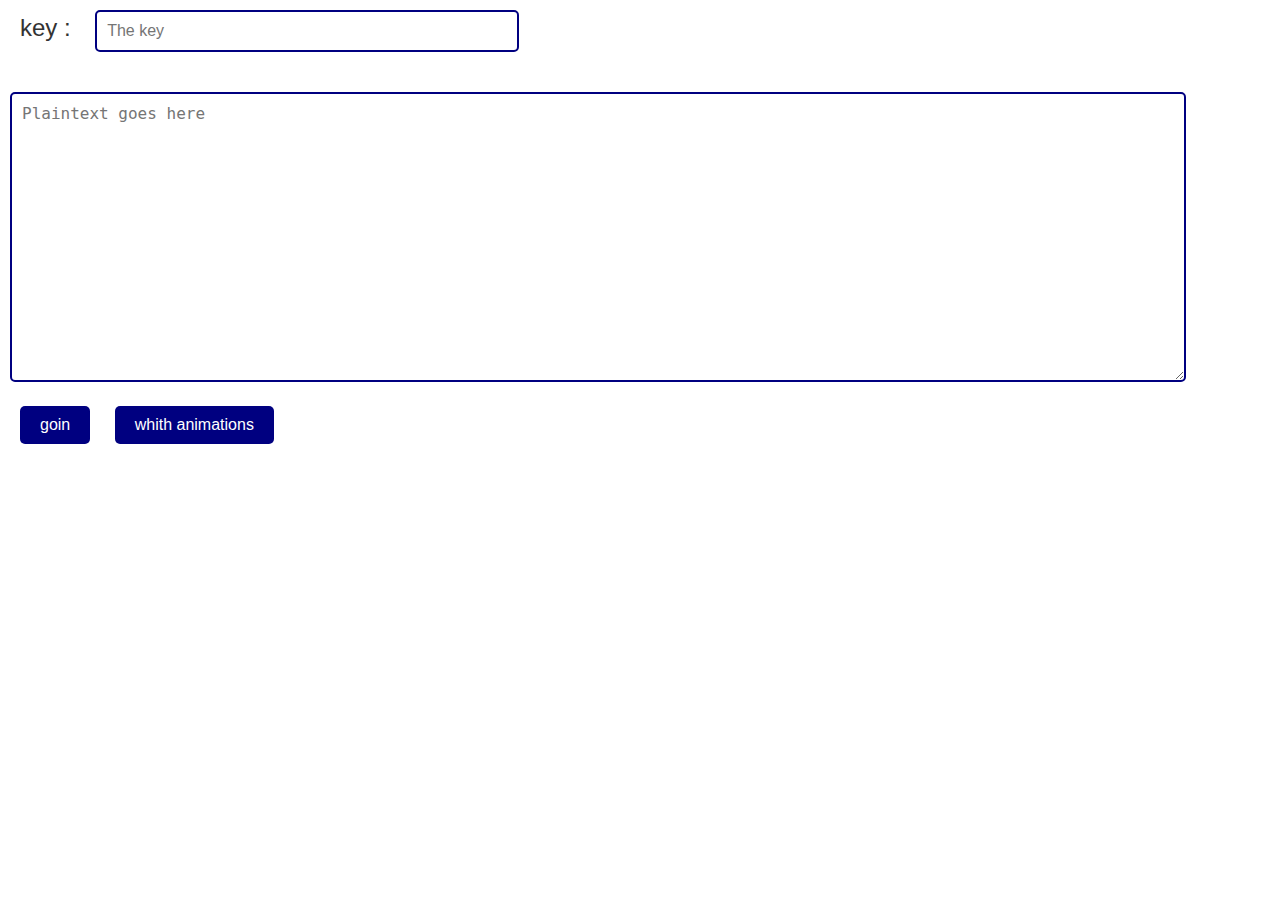
<file: index.html>
<!DOCTYPE html>
<html lang="en">
<head>
  <meta charset="UTF-8">
  <meta http-equiv="X-UA-Compatible" content="IE=edge">
  <meta name="viewport" content="width=device-width, initial-scale=1.0">
  <link rel="stylesheet" href="index.css">
  <title>encreption</title>
</head>
<script>

function goto() {
    let keyyy = document.getElementById('keys').value;
    let plaintext = document.getElementById('plaintext').value;
      localStorage.setItem('keyys',keyyy);
      localStorage.setItem('plaintext',plaintext);
  
    location.href = "page2.html";
  }
  function animations() {
    let keyyy = document.getElementById('keys').value;
    let plaintext = document.getElementById('plaintext').value;
      localStorage.setItem('keyys',keyyy);
      localStorage.setItem('plaintext',plaintext);
  
    location.href = "animation/page2.html";
  }
</script>
<body>
  <label for="">key :</label>
  <input  type="text" placeholder="The key" required id="keys">
  <section>
    <textarea placeholder="Plaintext goes here" class="txetplain" name="akrm" id="plaintext" cols="30" rows="14"></textarea>
    <br>
    <input type="button" value="goin" id="oka" onclick="goto()">
    <input type="button" value="whith animations" onclick="animations()" />
  </section>
</body>
</html>
</file>
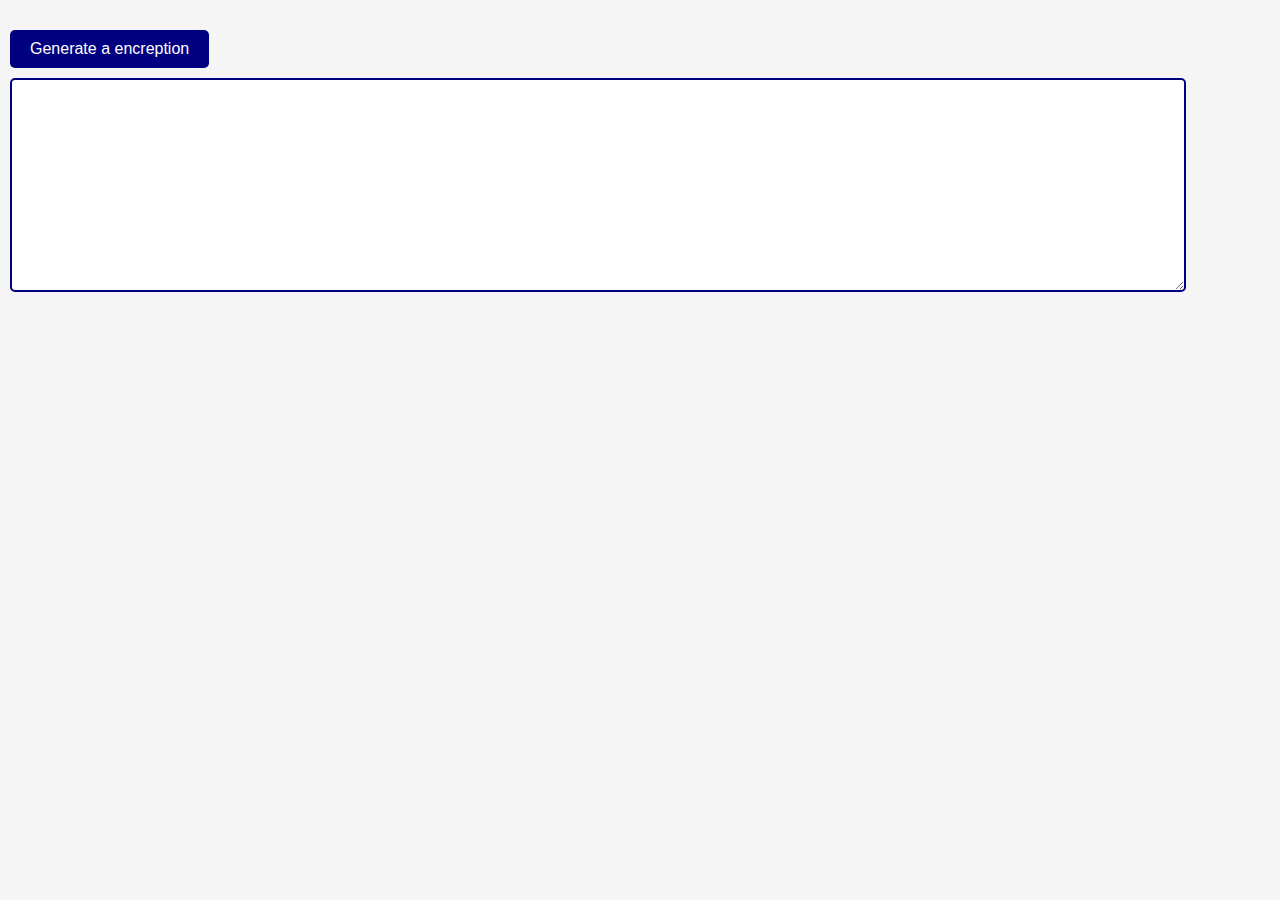
<file: Page2.html>
<!DOCTYPE html>
<html lang="en">
<head>
  <meta charset="UTF-8">
  <meta http-equiv="X-UA-Compatible" content="IE=edge">
  <meta name="viewport" content="width=device-width, initial-scale=1.0">
  <link rel="stylesheet" href="main.css"> 
  <title>encreption</title>
  <script>
  </script>
</head>
<body>
  <script src="main.js"></script>
  <table id="matrix-table"></table>
  <input class="but" type="button" value="Generate a encreption" onclick="ddddd()" />
  <textarea name="decrption" id="decrption" cols="30" rows="10">
    
  </textarea>

</body>
</html>
</file>
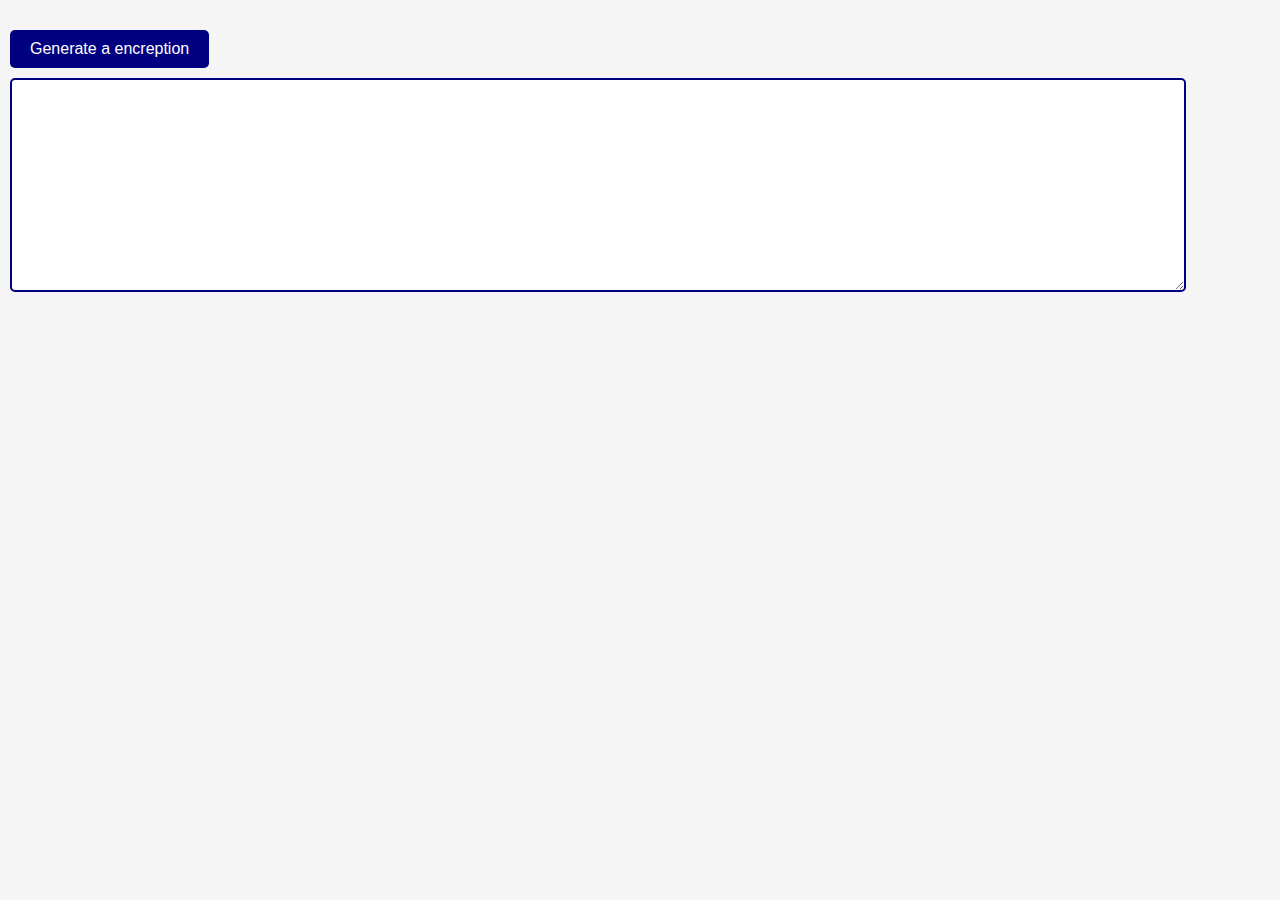
<file: page2.html>
<!DOCTYPE html>
<html lang="en">
<head>
  <meta charset="UTF-8">
  <meta http-equiv="X-UA-Compatible" content="IE=edge">
  <meta name="viewport" content="width=device-width, initial-scale=1.0">
  <link rel="stylesheet" href="main.css"> 
  <title>encreption</title>
  <script>
  </script>
</head>
<body>
  <script src="main.js"></script>
  <table id="matrix-table"></table>
  <input class="but" type="button" value="Generate a encreption" onclick="ddddd()" />
  <textarea name="decrption" id="decrption" cols="30" rows="10">
    
  </textarea>

</body>
</html>
</file>
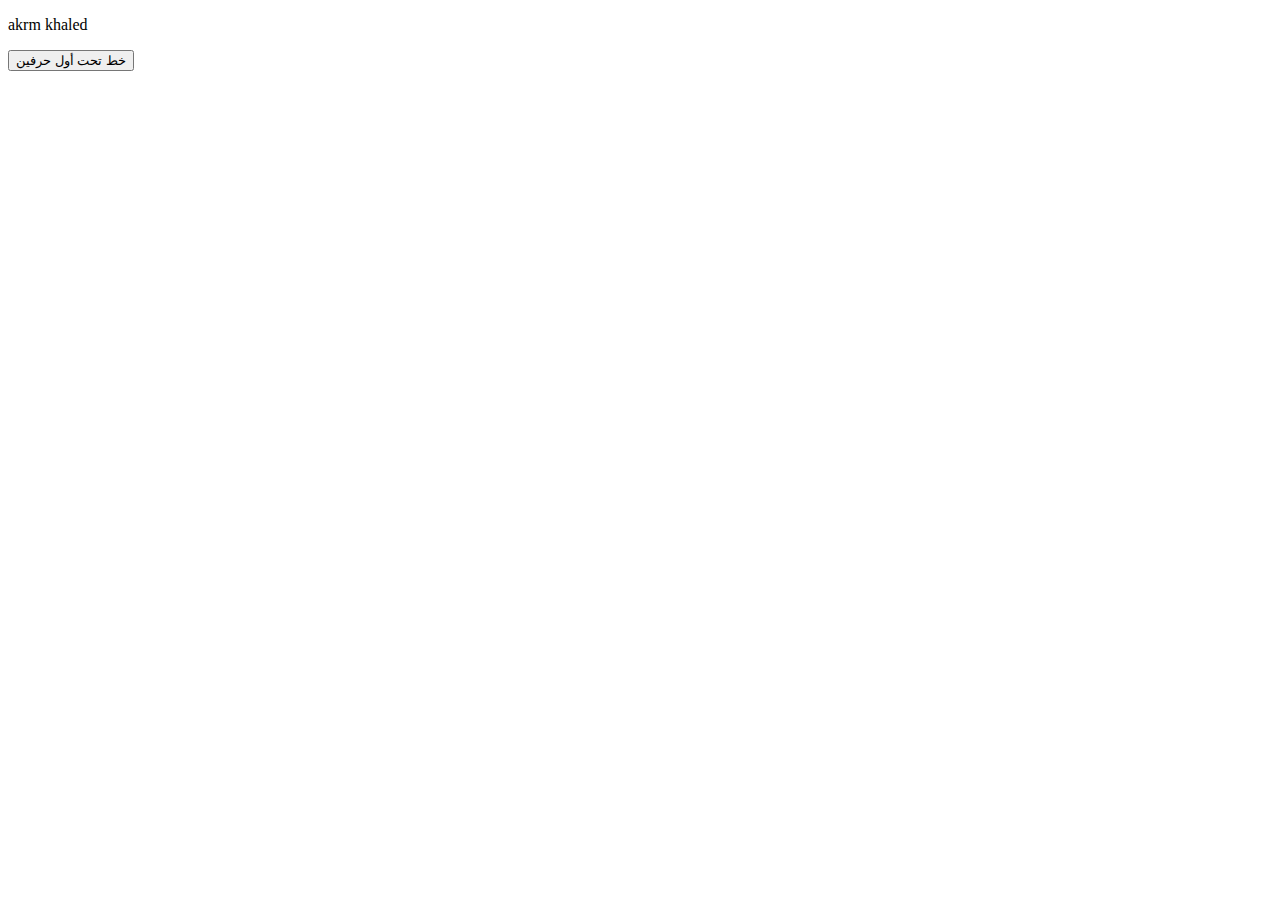
<file: animation/html.html>
<!DOCTYPE html>
<html>
<head>
	<title>خط تحت الحروف</title>
</head>
<body>
	<p id="text">akrm khaled</p>
	<button onclick="addUnderline()">خط تحت أول حرفين</button>

	<script>
		var flag = false;
		function addUnderline() {
			var text = document.getElementById("text");
			if (!flag) {
				text.innerHTML = text.innerHTML.replace(/^([^\s]{2})/, '$1<u>');
				flag = true;
			} else {
				text.innerHTML = text.innerHTML.replace(/<u>([^\s]{2})/, '$1');
				flag = false;
			}
		}
	</script>
</body>
</html>
</file>
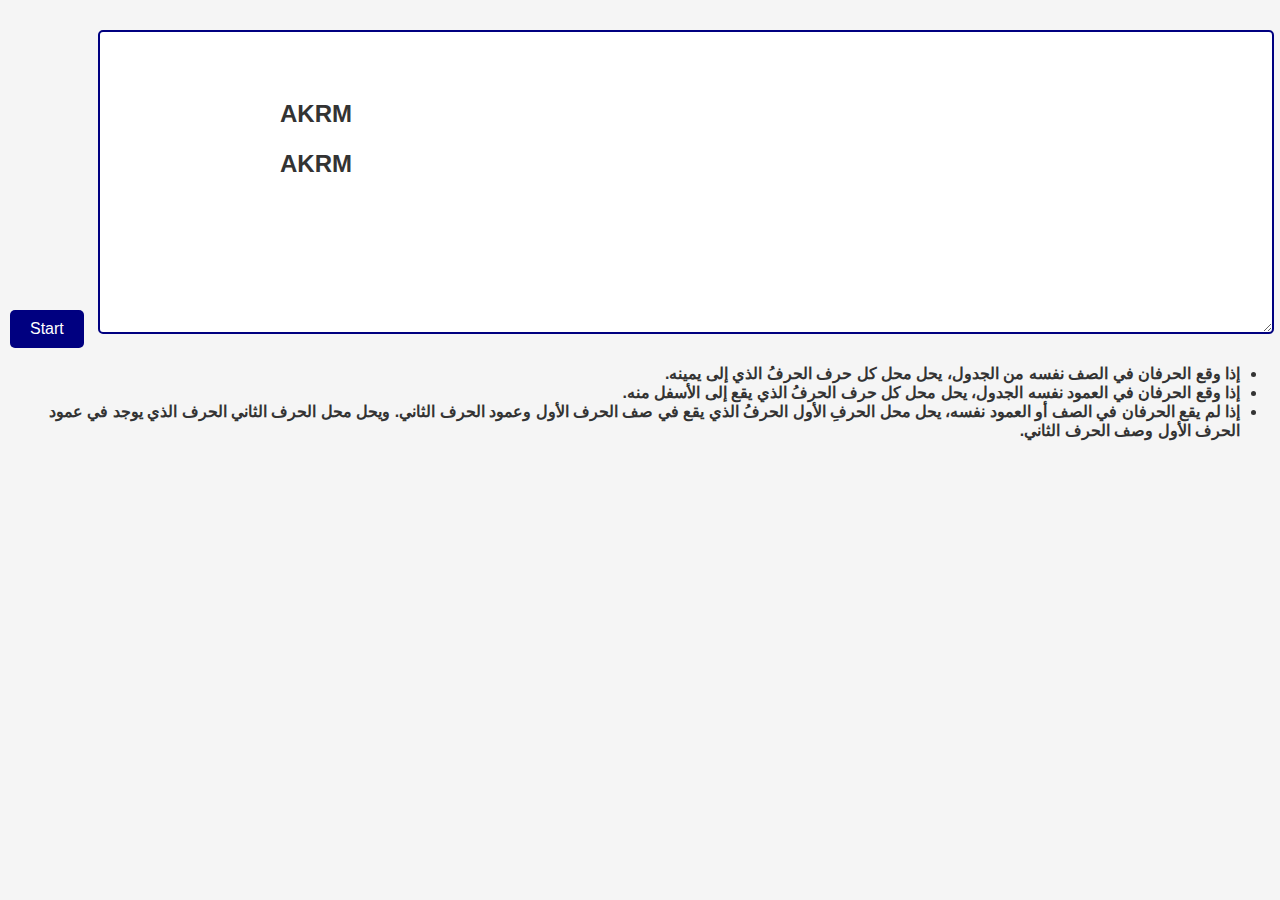
<file: animation/Page2.html>
<!DOCTYPE html>
<html lang="en">
<head>
  <meta charset="UTF-8">
  <meta http-equiv="X-UA-Compatible" content="IE=edge">
  <meta name="viewport" content="width=device-width, initial-scale=1.0">
  <link rel="stylesheet" href="main.css"> 
  <title>encreption</title>
  <script>
  </script>
</head>
<body>
  <script src="main.js"></script>
  <table id="matrix-table"></table>
  <h1 class="text" id="textss"></h1>
  <h2 class="letr1" id="letr1">AKRM</h2>
  <h2 class="letr2" id="letr2">AKRM</h2>
  <input type="button" value="Start" onclick="ddddd()" />
  <textarea name="decrption" id="decrption" cols="30" rows="10">
  </textarea>
  <ul dir="rtl" style="font-weight: 900;">
    <li id="a" >إذا وقع الحرفان في الصف نفسه من الجدول، يحل محل كل حرف الحرفُ الذي إلى يمينه.</li>
    <li id="b"> إذا وقع الحرفان في العمود نفسه الجدول، يحل محل كل حرف الحرفُ الذي يقع إلى الأسفل منه. </li>
    <li id="c">إذا لم يقع الحرفان في الصف أو العمود نفسه، يحل محل الحرفِ الأول الحرفُ الذي يقع في صف الحرف الأول وعمود الحرف الثاني. ويحل محل الحرف الثاني الحرف الذي يوجد في عمود الحرف الأول وصف الحرف الثاني.</li>
  </ul>
    

</body>
</html>
</file>
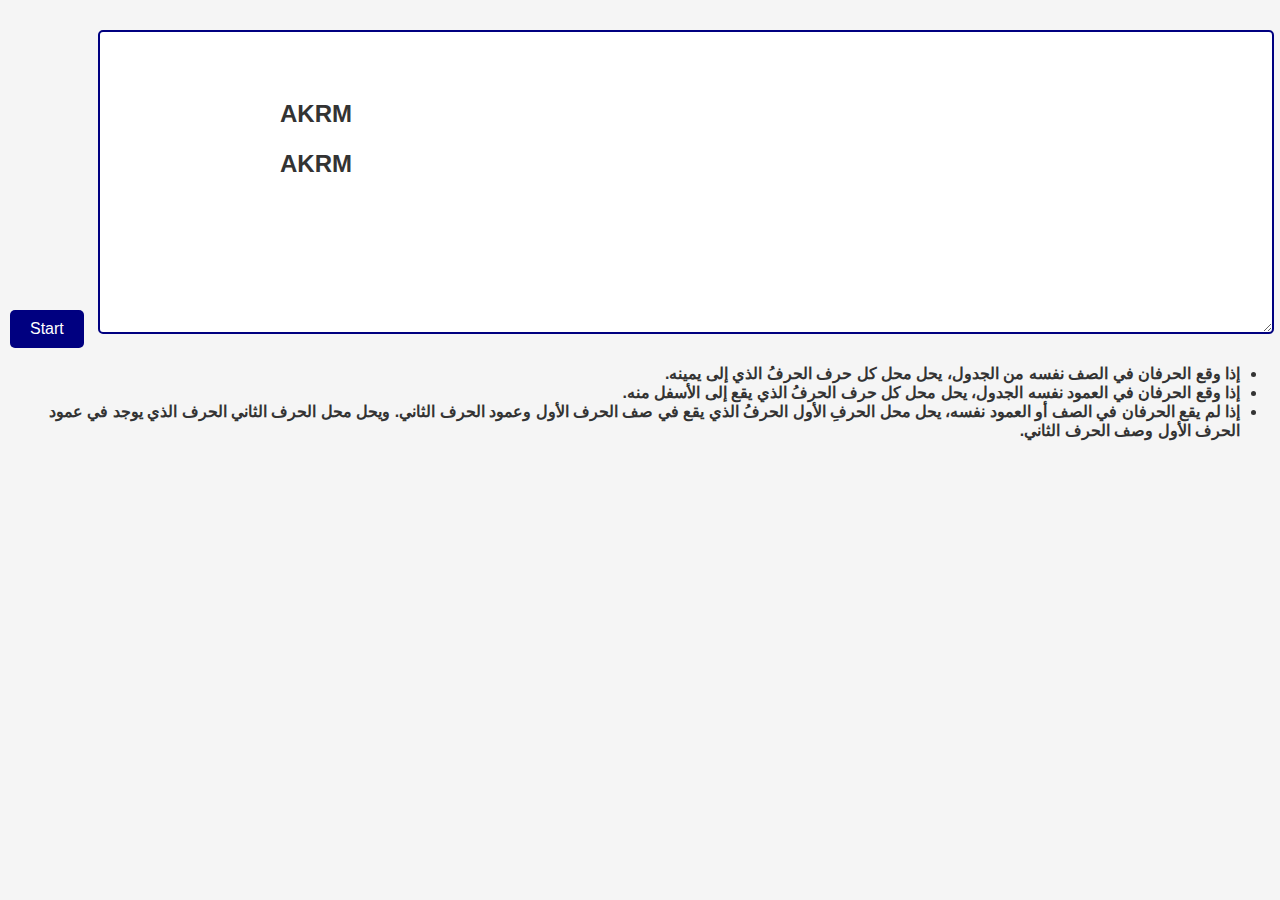
<file: animation/page2.html>
<!DOCTYPE html>
<html lang="en">
<head>
  <meta charset="UTF-8">
  <meta http-equiv="X-UA-Compatible" content="IE=edge">
  <meta name="viewport" content="width=device-width, initial-scale=1.0">
  <link rel="stylesheet" href="main.css"> 
  <title>encreption</title>
  <script>
  </script>
</head>
<body>
  <script src="main.js"></script>
  <table id="matrix-table"></table>
  <h1 class="text" id="textss"></h1>
  <h2 class="letr1" id="letr1">AKRM</h2>
  <h2 class="letr2" id="letr2">AKRM</h2>
  <input type="button" value="Start" onclick="ddddd()" />
  <textarea name="decrption" id="decrption" cols="30" rows="10">
  </textarea>
  <ul dir="rtl" style="font-weight: 900;">
    <li id="a" >إذا وقع الحرفان في الصف نفسه من الجدول، يحل محل كل حرف الحرفُ الذي إلى يمينه.</li>
    <li id="b"> إذا وقع الحرفان في العمود نفسه الجدول، يحل محل كل حرف الحرفُ الذي يقع إلى الأسفل منه. </li>
    <li id="c">إذا لم يقع الحرفان في الصف أو العمود نفسه، يحل محل الحرفِ الأول الحرفُ الذي يقع في صف الحرف الأول وعمود الحرف الثاني. ويحل محل الحرف الثاني الحرف الذي يوجد في عمود الحرف الأول وصف الحرف الثاني.</li>
  </ul>
    

</body>
</html>
</file>
<file: index.css>
body {
    font-family: Arial, sans-serif;
    background-color: #FFFFFF;
    color: #333333;
    margin: 0;
    padding: 0;
  }
  
  label {
    font-size: 24px;
    margin-top: 20px;
    margin-left: 20px;
  }
  
  input[type="text"] {
    padding: 10px;
    font-size: 16px;
    border-radius: 5px;
    border: 2px solid #000080;
    margin-top: 10px;
    margin-left: 20px;
    width: 90%;
    max-width: 400px;
  }
  
  textarea {
    width: 90%;
    padding: 10px;
    margin-top: 20px;
    margin-left: 10px;
    font-size: 16px;
    border: 2px solid #000080;
    border-radius: 5px;
  }
  
  input[type="button"] {
    background-color: #000080;
    color: #FFFFFF;
    border: none;
    padding: 10px 20px;
    font-size: 16px;
    border-radius: 5px;
    margin-top: 20px;
    margin-left: 20px;
    cursor: pointer;
  }
  
  section {
    margin-top: 20px;
  }
  
  section h2 {
    font-size: 24px;
    margin-bottom: 10px;
    margin-left: 20px;
  }
</file>
<file: main.css>
body {
    font-family: Arial, sans-serif;
    background-color: #F5F5F5;
    color: #333333;
    margin: 0;
    padding: 0;
  }
  
  textarea {
    width: 90%;
    padding: 10px;
    margin-top: 10px;
    margin-left: 10px;
    font-size: 16px;
    border: 2px solid #000080;
    border-radius: 5px;
  }
  
  .but {
    background-color: #000080;
    margin-left: 10px;
    color: #FFFFFF;
    border: none;
    padding: 10px 20px;
    font-size: 16px;
    border-radius: 5px;
    margin-top: 10px;
    cursor: pointer;
  }
  
  table {
    border-collapse: collapse;
    margin-top: 20px;
    margin-left: 20px;
  }
  
  table td {
    border: 2px solid #333333;
    padding: 10px;
    text-align: center;
    font-weight: bold;
    font-size: 24px;
  }
</file>
<file: animation/main.css>
body {
    font-family: Arial, sans-serif;
    background-color: #F5F5F5;
    color: #333333;
    margin: 0;
    padding: 0;
  }

  .text{
    position: absolute;
    top: 20px;
    left: 280px;
  }
  .letr1{
    position: absolute;
    top: 80px;
    left: 280px;
  }
  .letr2{
    position: absolute;
    top: 130px;
    left: 280px;
  }
  textarea {
    height: 280px;
    width: 90%;
    padding: 10px;
    margin-top: 10px;
    margin-left: 10px;
    font-size: 80px;
    border: 2px solid #000080;
    border-radius: 5px;
  }
  
  input[type="button"] {
    background-color: #000080;
    margin-left: 10px;
    color: #FFFFFF;
    border: none;
    padding: 10px 20px;
    font-size: 16px;
    border-radius: 5px;
    margin-top: 10px;
    cursor: pointer;
  }
  
  table {
    border-collapse: collapse;
    margin-top: 20px;
    margin-left: 20px;
  }
  
  table td {
    border: 2px solid #333333;
    padding: 10px;
    text-align: center;
    font-weight: bold;
    font-size: 24px;
  }
  @keyframes td_blue {
    from{
      /* border: 1px solid black; */
      background-color: #F5F5F5;
    }
    to {
      background-color: #8686e8;

      /* border: 5px solid #000080; */
  }
}
@keyframes td_red {
  from{
    /* border: 1px solid black; */
    background-color: #F5F5F5;
  }
  to {
    background-color: #e88686;

    /* border: 5px solid #000080; e88686*/
}
}
    @keyframes td_back {
      from{
        /* border: 1px solid black; */
        background-color: #8686e8;
      }
      to {
        background-color: #F5F5F5;
  
        /* border: 5px solid #000080; */
      }}
</file>
